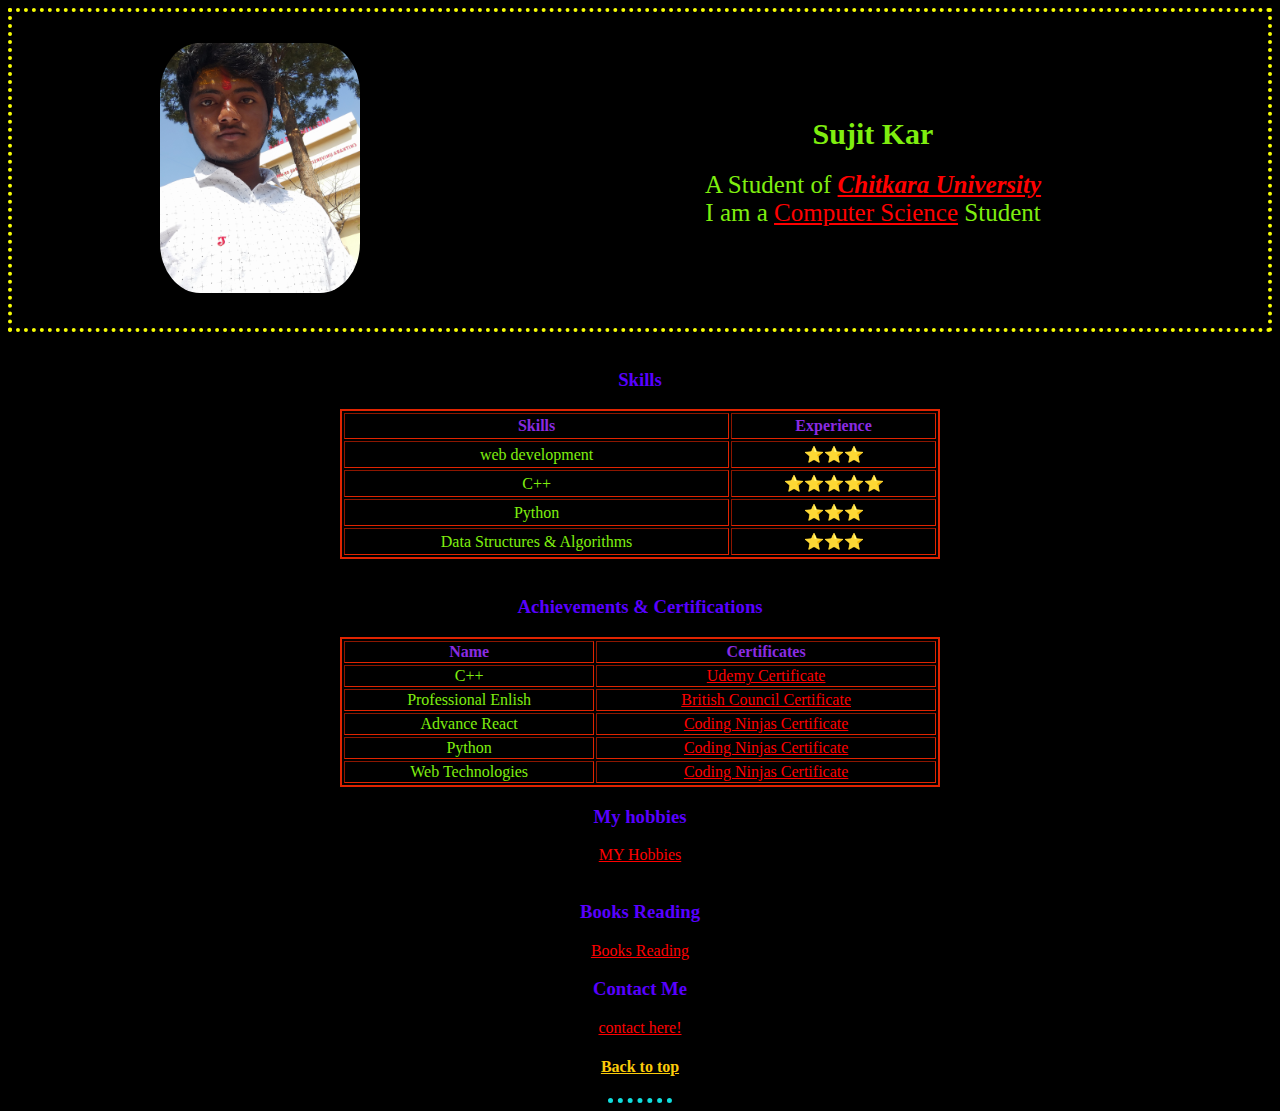
<file: index.html>
<!DOCTYPE html>
<html lang="en">
<head>
    
    <meta charset="UTF-8">
    <meta http-equiv="X-UA-Compatible" content="IE=edge">
    <meta name="viewport" content="width=device-width, initial-scale=1.0">
   <link rel="stylesheet" href="./css/styles.css">
    <title>Sujit's Website</title>
    
</head>
<body >
    
    <table cellspacing="30" id="table1">
        <tr>
            <td>
                <img src="./Images/sujit.jpg" alt="Sujit's Image" height="250px" width="200px" style="border-radius: 20%;">

            </td>
            <td id="td1">
                <h1>Sujit Kar</h1>

                <!-- <p><strong>Parents</strong>: <strong> <em>Mukti Pada Kar and Minu Kar</em> </strong> </p> -->

                <dl>
                     <dt>
                         A Student of <a href="https://www.chitkara.edu.in/" target="_blank"><em><strong>Chitkara University</strong></em></a>
                    </dt>
                    <dt>
                        I am a <a href="https://en.wikipedia.org/wiki/Computer_science" target="_blank">Computer Science</a> Student
                    </dt>
                </dl>

            </td>
        </tr>
    </table>
    <br>
    <h3>Skills</h3>
    <table border="2" id="table2">
        <tr>
            <th>Skills</th>
            <th>Experience</th>
        </tr>
        <tr>
            <td>
                web development
            </td>
            <td>
                ⭐⭐⭐
            </td>
        </tr>
        <tr>
            <td>
                C++
            </td>
            <td>
                ⭐⭐⭐⭐⭐
            </td>
        </tr>
        <tr>
            <td>
                Python
            </td>
            <td>
                ⭐⭐⭐
            </td>
        </tr>
        <tr>
            <td>
                Data Structures & Algorithms
            </td>
            <td>
                ⭐⭐⭐
            </td>
        </tr>
    </table>

    <br >

    <h3>Achievements & Certifications</h3>
    <table border="2" id="table2">
        <tr>
            <th>Name</th>
            <th>Certificates</th>
        </tr>
        <tr>

            <td>C++</td>
            <td><a href="https://www.udemy.com/certificate/UC-d61fbbcb-35e7-4342-827a-c4ed8bda7093/">Udemy Certificate</a></td>
        </tr>
        <tr>
            <td>Professional Enlish</td>
            <td><a href="https://api2.englishscore.com/verify/131343f4">British Council Certificate</a></td>
        </tr>
        <tr>
            <td>Advance React</td>
            <td><a href="http://files.codingninjas.in/certificate228012755c8337fd98faefdf89e026ad8366e30.pdf">Coding Ninjas Certificate</a></td>
        </tr>
        <tr>
            <td>Python </td>
            <td><a href="http://files.codingninjas.in/certificate179122897acd90afd1977566a912a02c1cafd22.pdf">Coding Ninjas Certificate</a></td>
        </tr>
        <tr>
            <td>Web Technologies </td>
            <td><a href="http://files.codingninjas.in/certificate212380772a855c2d1cf494010ee26f72dbcf3ad.pdf">Coding Ninjas Certificate</a></td>
        </tr>
    </table>

    
    <!-- Hobbies -->

    <h3>My hobbies</h3>

    <a href="hobbies.html" >MY Hobbies</a>
    <br>

    
    <br>

    <!-- Books and reading -->
    <h3>Books Reading</h3>

  <a href="books.html"> Books Reading</a>
  <br  >
    <h3>Contact Me</h3>
    <a href="contact.html" >contact here!</a>
    <br >
    <h4><a id="a" href="index.html" target="_top">Back to top</a></h4>
    
 <hr >


</body>
</html>
</file>
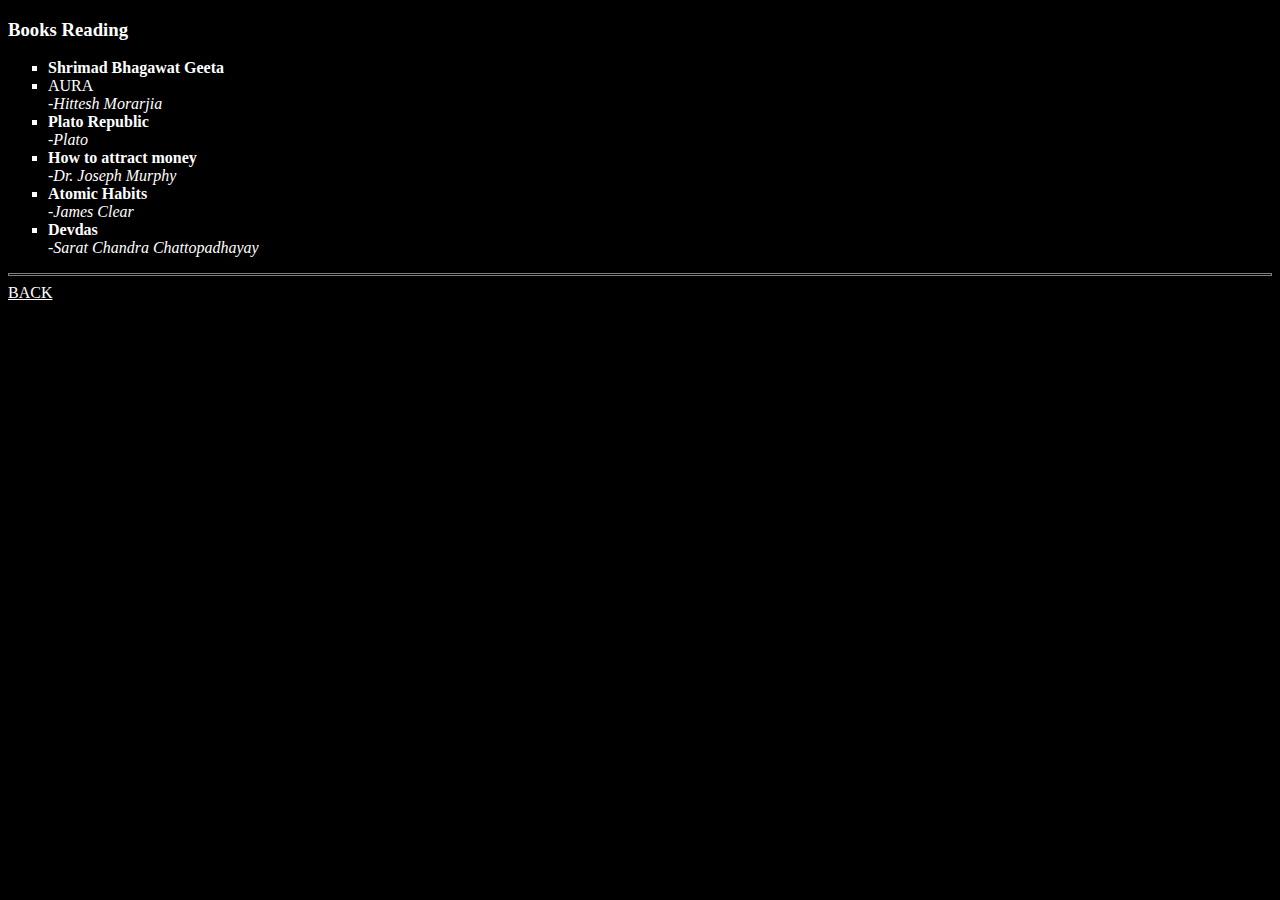
<file: books.html>
<!DOCTYPE html>
<html lang="en">
<head>
    <meta charset="UTF-8">
    <meta http-equiv="X-UA-Compatible" content="IE=edge">
    <meta name="viewport" content="width=device-width, initial-scale=1.0">
    <style>
        *{
            color: white;
            background-color: rgb(0, 0, 0);
        }
    </style>
    <title>books</title>
    
</head>
<body>
    <h3>Books Reading</h3>
    <ul type="square">
        <li>
            <dl>
                <strong>Shrimad Bhagawat Geeta</strong>
                
            </dl>
        </li>
        <li><dl>AURA
            <dt>-<em>Hittesh Morarjia</em></dt>
        </dl></li>
        <li>
            <dl>
                <strong>Plato Republic</strong>
                <dt>
                    -<em>Plato</em>
                </dt>
            </dl>
        </li>
        <li>
            <dl>
                <strong>How to attract money</strong> 
                <dt>
                    -<em>Dr. Joseph Murphy</em>
                </dt>
            </dl>
        </li>
        <li>
            <dl>
                <strong>Atomic Habits</strong> 
                <dt>
                    -<em>James Clear</em>
                </dt>
            </dl>
        </li>
        <li>
            <dl>
                <strong>Devdas</strong>
                <dt>
                    -<em>Sarat Chandra Chattopadhayay</em>
                </dt>
            </dl>
        </li>
        

    </ul>

    <hr size="3" noshade>
    <a href="index.html" target="_top">BACK</a>
    
    
</body>
</html>
</file>
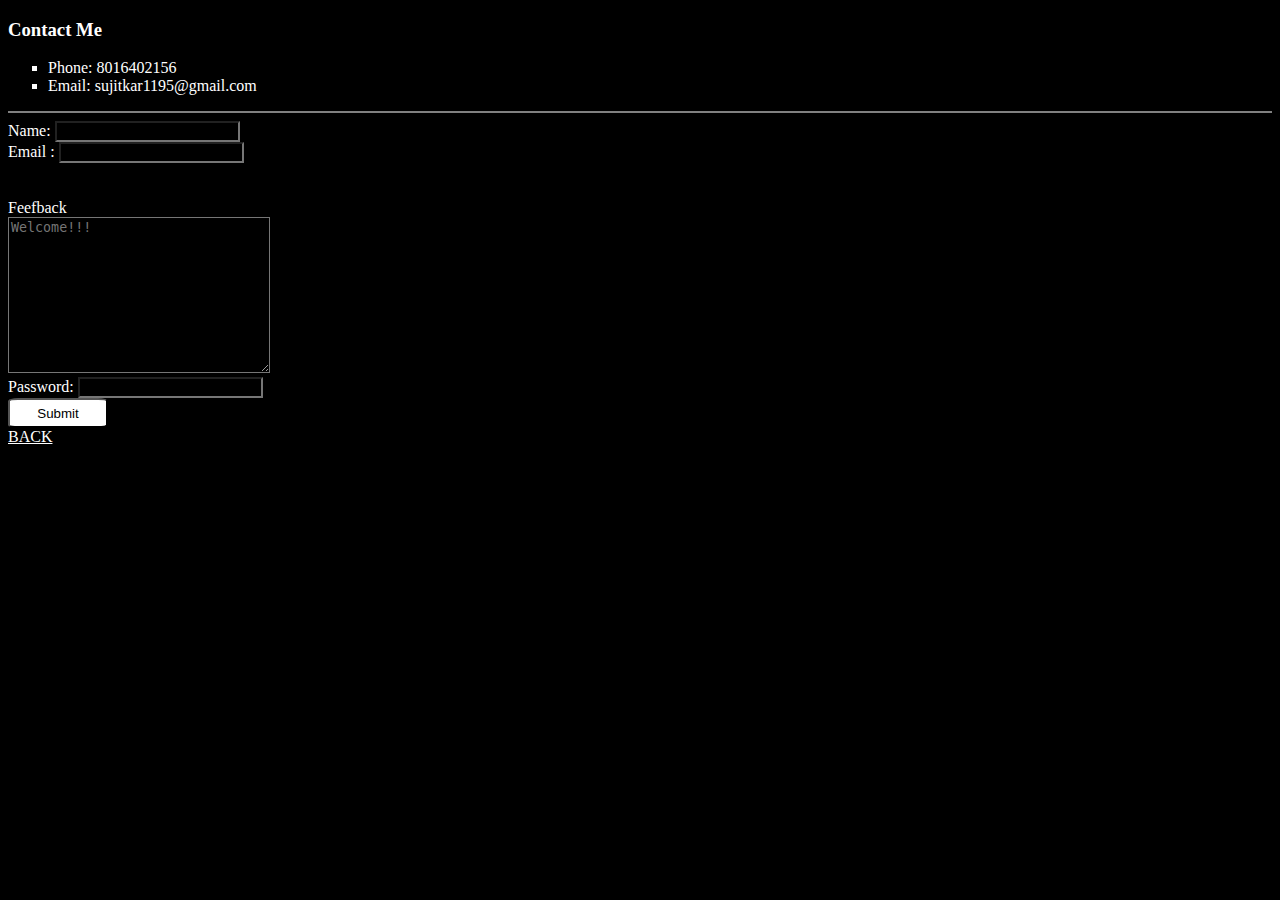
<file: contact.html>
<!DOCTYPE html>
<html lang="en">
<head>
    <meta charset="UTF-8">
    <meta http-equiv="X-UA-Compatible" content="IE=edge">
    <meta name="viewport" content="width=device-width, initial-scale=1.0">
    <title>contact</title>
    <style>
        *{
            color: white;
            background-color: rgb(0, 0, 0);
        }
        #btn{
            background-color: rgb(255, 255, 255);
            color: rgb(0, 0, 0);
            width: 100px;
            height: 30px;
            border-radius: 10%;
        }
    </style>
</head>
<body>
    <h3>Contact Me</h3>
    <ul type="square">
        <li>Phone: 8016402156</li>
        <li>Email: sujitkar1195@gmail.com</li>

    </ul>
    <hr noshade>

    <form  action="mailto:skar54322@gmail.com" method="post" enctype="text/plain" target="_blank">
        <label for="name">Name:</label>
        <input type="text" id="name" name="yourname">
        <br>
        <label for="email" >Email :</label>
        <input type="email" id="email" name="yourname">
        <br>
        <br>
        <br>
        <label for="text">Feefback</label>
        <br>
        <textarea name="" id="text" cols="30" rows="10" name="yourMessage" placeholder="Welcome!!!"></textarea>
        <br>

        
        <label for="password">Password:</label>
        <input type="password" name="yourPassword"id="password" required>
        <br>
        <input id="btn" type="submit">

    </form>
    <a href="index.html" target="_parent">BACK</a>
    
</body>
</html>
</file>
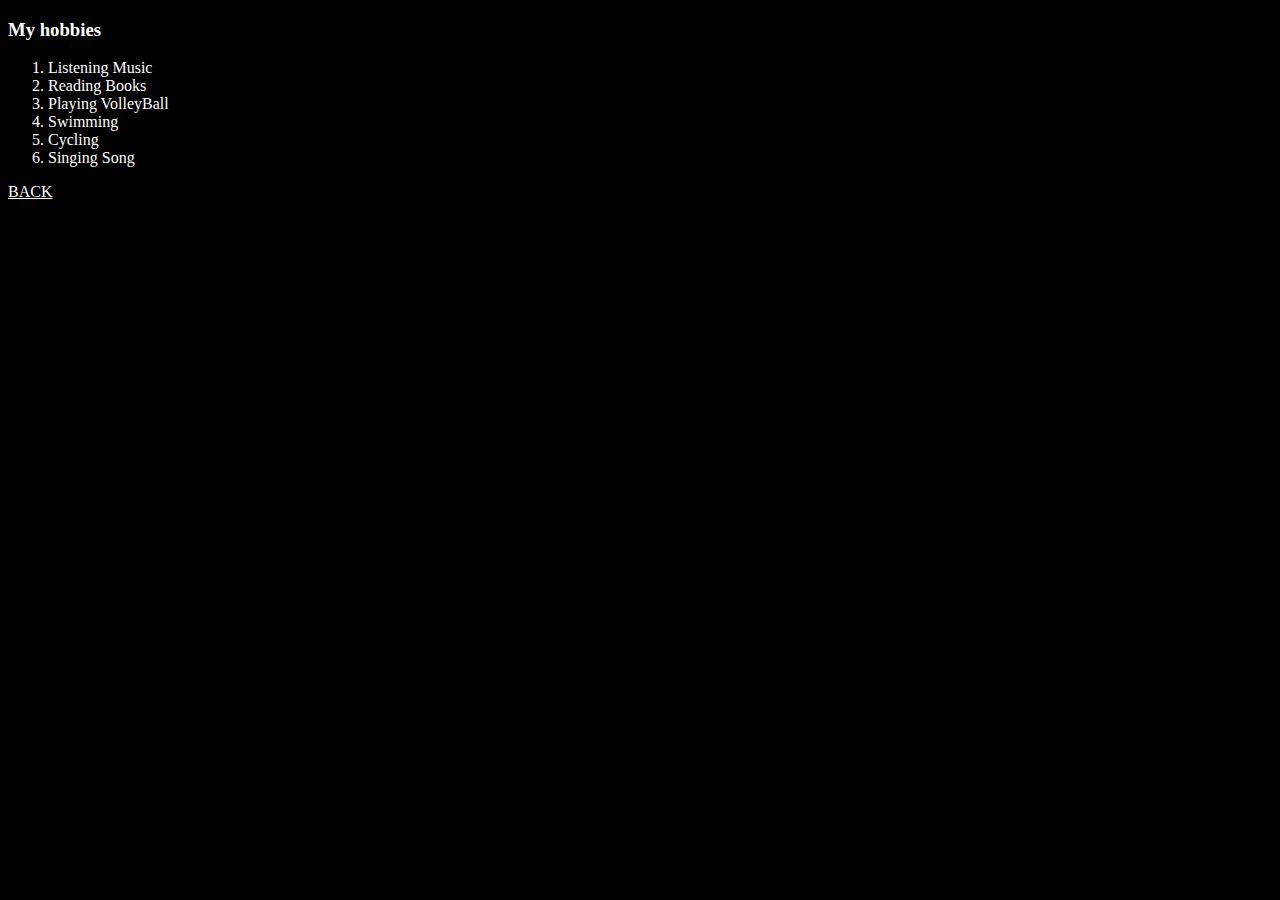
<file: hobbies.html>
<!DOCTYPE html>
<html lang="en">
<head>
    <meta charset="UTF-8">
    <meta http-equiv="X-UA-Compatible" content="IE=edge">
    <meta name="viewport" content="width=device-width, initial-scale=1.0">
    <title>My Hobbies</title>
    <style>
        *{
            color: white;
            background-color: rgb(0, 0, 0);
        }
    </style>
</head>
<body>
    <h3>My hobbies</h3>
    <ol>
        <li>Listening Music</li>
        <li>Reading Books</li>
        <li>Playing VolleyBall</li>
        <li>Swimming</li>
        <li>Cycling</li>
        <li>Singing Song</li>
    </ol>

    <a href="index.html" target="_parent">BACK</a>
    
</body>
</html>
</file>
<file: css/styles.css>
table{
    
    border: 2px solid #8267BE;
}
#table1{
    border: 4px dotted #F7FD04;

    
}
#table1 h1{
    font-size: 30px;
}

#table1 dt {
    font-size: 25px;
}
#table2{
    border: 2px solid #E02401;
    
}
th{
    color: blueviolet;
    
}
td{
    color: rgb(127, 238, 15);
}
body{
    
    background-color: rgb(0, 0, 0);
    color: #96ff03;
}
hr{
 background-color: rgb(0, 0, 0);
    border-style: none;
    border-top-style: dotted;
    width:5%;
    border-width: 5px;
    border-color: #11dede;
}

h3{
    color: #5800FF;
}
a{
    color: red;
}
#a{
    color:#FBCB0A;
}
textarea{
    background-color: #ffffff;
    color: black;
    border: 1px solid #ACEACF;
}
input{
    
    background-color: #00a97f;
    color: #03ffe6;
}

*{
    text-align: center;
}

#table2{
   margin: auto auto;
   width: 600px;
   height: 150px;
}

#table1{
    width: 100%;
}
</file>
